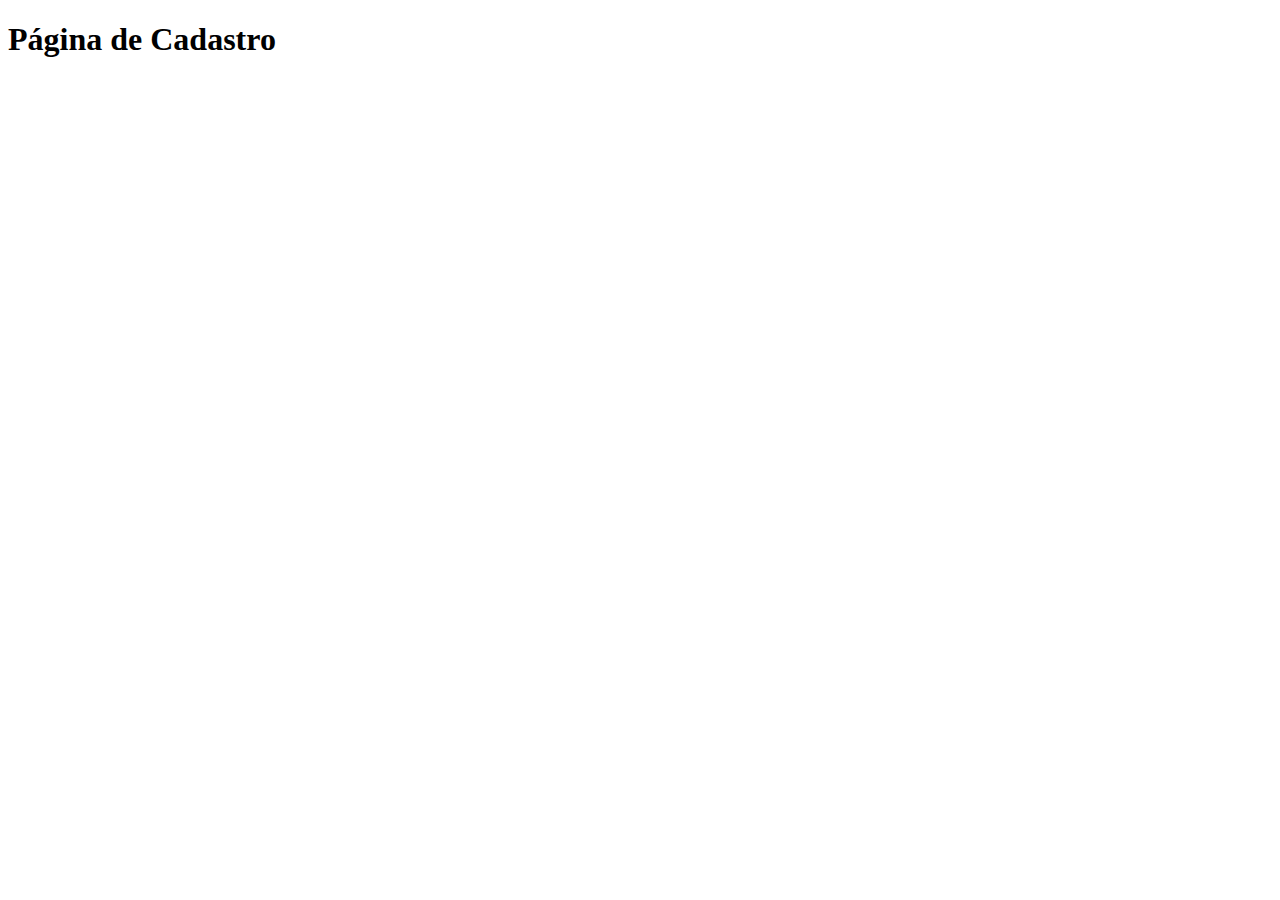
<file: app/view/cadastro.html>
<!DOCTYPE html>
<html>
    <head>
        <title>Sistema infonit</title>
        <meta name="viewport" content="width=device-width, initial-scale=1">
        <link rel="stylesheet" href="http://localhost/sistema/assets/css/main.css">
        <link rel="stylesheet" href="https://cdnjs.cloudflare.com/ajax/libs/font-awesome/4.7.0/css/font-awesome.min.css">
    </head>
    <body>
        <div class="main">
            <div class="box">
                <h1>Página de Cadastro</h1>                
        </div>        
    </body>
</html>
</file>
